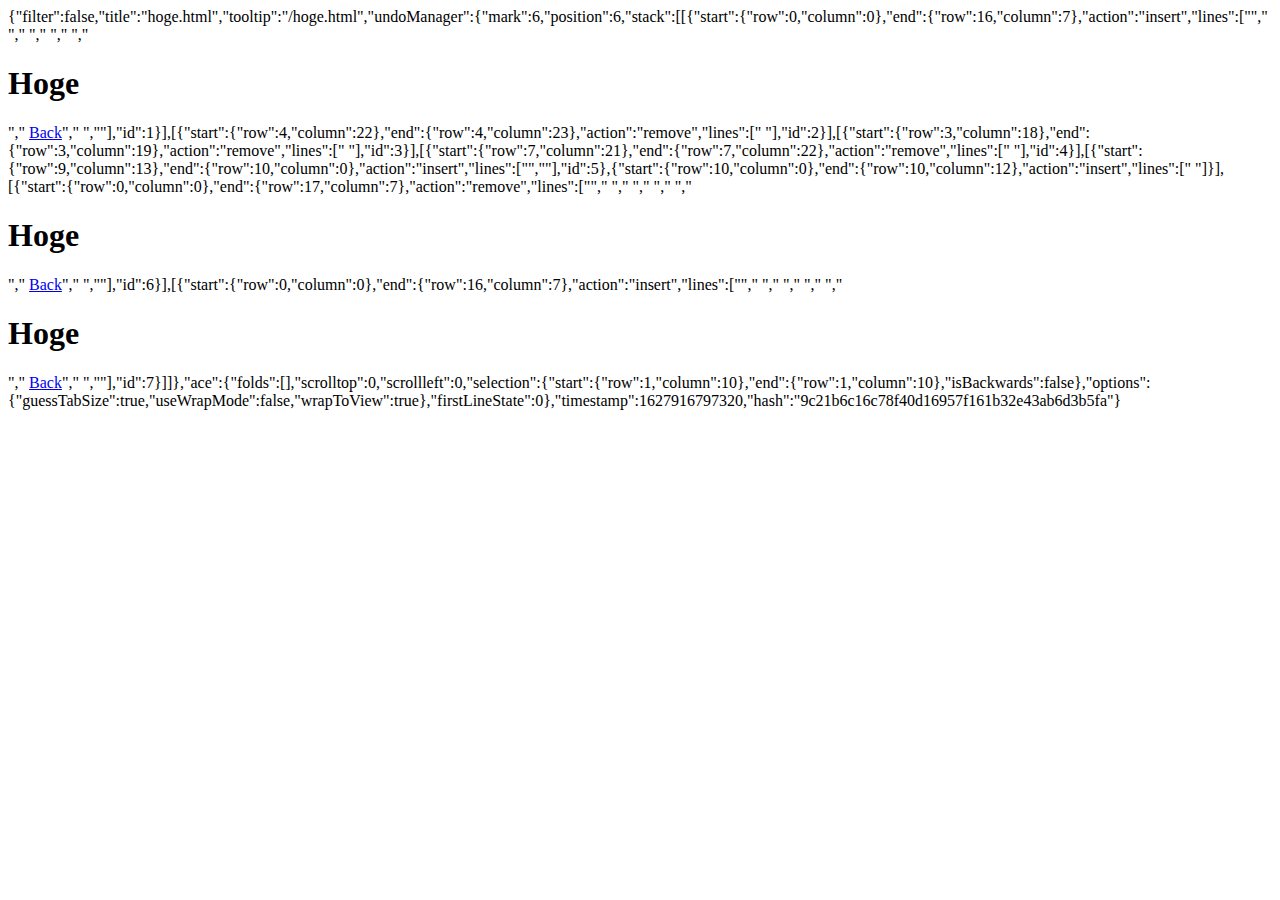
<file: .c9/metadata/environment/hoge.html>
{"filter":false,"title":"hoge.html","tooltip":"/hoge.html","undoManager":{"mark":6,"position":6,"stack":[[{"start":{"row":0,"column":0},"end":{"row":16,"column":7},"action":"insert","lines":["<html lang=\"ja\">","    <head>","        <style>","            a:link {","                color: black;","            }","","            a:visited {","                color: red;","            }","        </style>","    </head>","    <body>","        <h1>Hoge</h1>","        <a href=\"index.html\">Back</a>","    </body>","</html>"],"id":1}],[{"start":{"row":4,"column":22},"end":{"row":4,"column":23},"action":"remove","lines":[" "],"id":2}],[{"start":{"row":3,"column":18},"end":{"row":3,"column":19},"action":"remove","lines":[" "],"id":3}],[{"start":{"row":7,"column":21},"end":{"row":7,"column":22},"action":"remove","lines":[" "],"id":4}],[{"start":{"row":9,"column":13},"end":{"row":10,"column":0},"action":"insert","lines":["",""],"id":5},{"start":{"row":10,"column":0},"end":{"row":10,"column":12},"action":"insert","lines":["            "]}],[{"start":{"row":0,"column":0},"end":{"row":17,"column":7},"action":"remove","lines":["<html lang=\"ja\">","    <head>","        <style>","            a:link{","                color:black;","            }","","            a:visited{","                color: red;","            }","            ","        </style>","    </head>","    <body>","        <h1>Hoge</h1>","        <a href=\"index.html\">Back</a>","    </body>","</html>"],"id":6}],[{"start":{"row":0,"column":0},"end":{"row":16,"column":7},"action":"insert","lines":["<html lang=\"ja\">","    <head>","        <style>","            a:link {","                color: black;","            }","","            a:visited {","                color: red;","            }","        </style>","    </head>","    <body>","        <h1>Hoge</h1>","        <a href=\"index.html\">Back</a>","    </body>","</html>"],"id":7}]]},"ace":{"folds":[],"scrolltop":0,"scrollleft":0,"selection":{"start":{"row":1,"column":10},"end":{"row":1,"column":10},"isBackwards":false},"options":{"guessTabSize":true,"useWrapMode":false,"wrapToView":true},"firstLineState":0},"timestamp":1627916797320,"hash":"9c21b6c16c78f40d16957f161b32e43ab6d3b5fa"}
</file>
